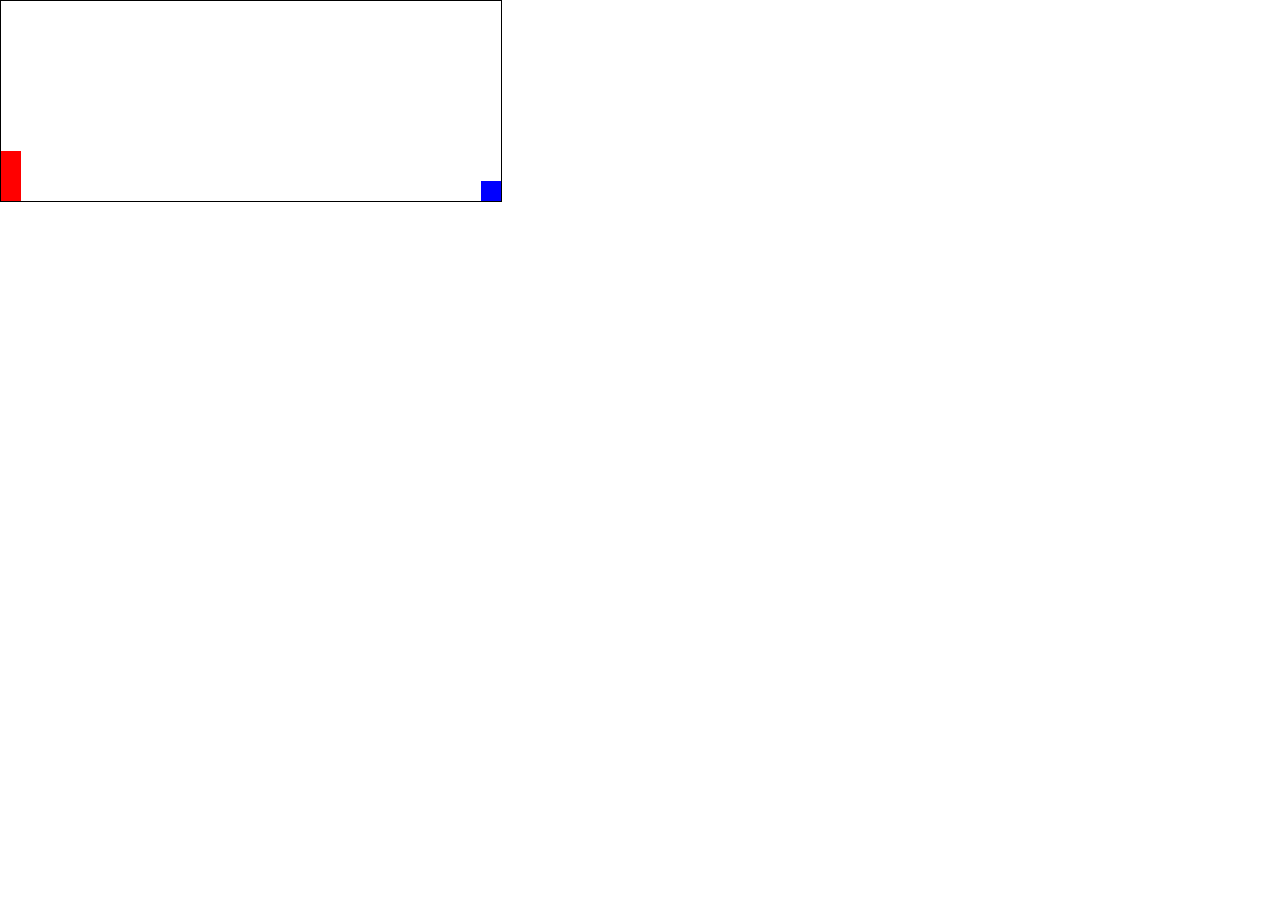
<file: avoidBlock/index.html>
<!DOCTYPE html>
<html>
  <head>
    <meta charset="UTF-8" />
    <title>Avoid Block</title>
    <link rel="stylesheet" href="style.css" />
  </head>
  <body>
    <div id="game">
      <div id="character"></div>
      <div id="block"></div>
    </div>
  </body>
  <script src="script.js"></script>
</html>
</file>
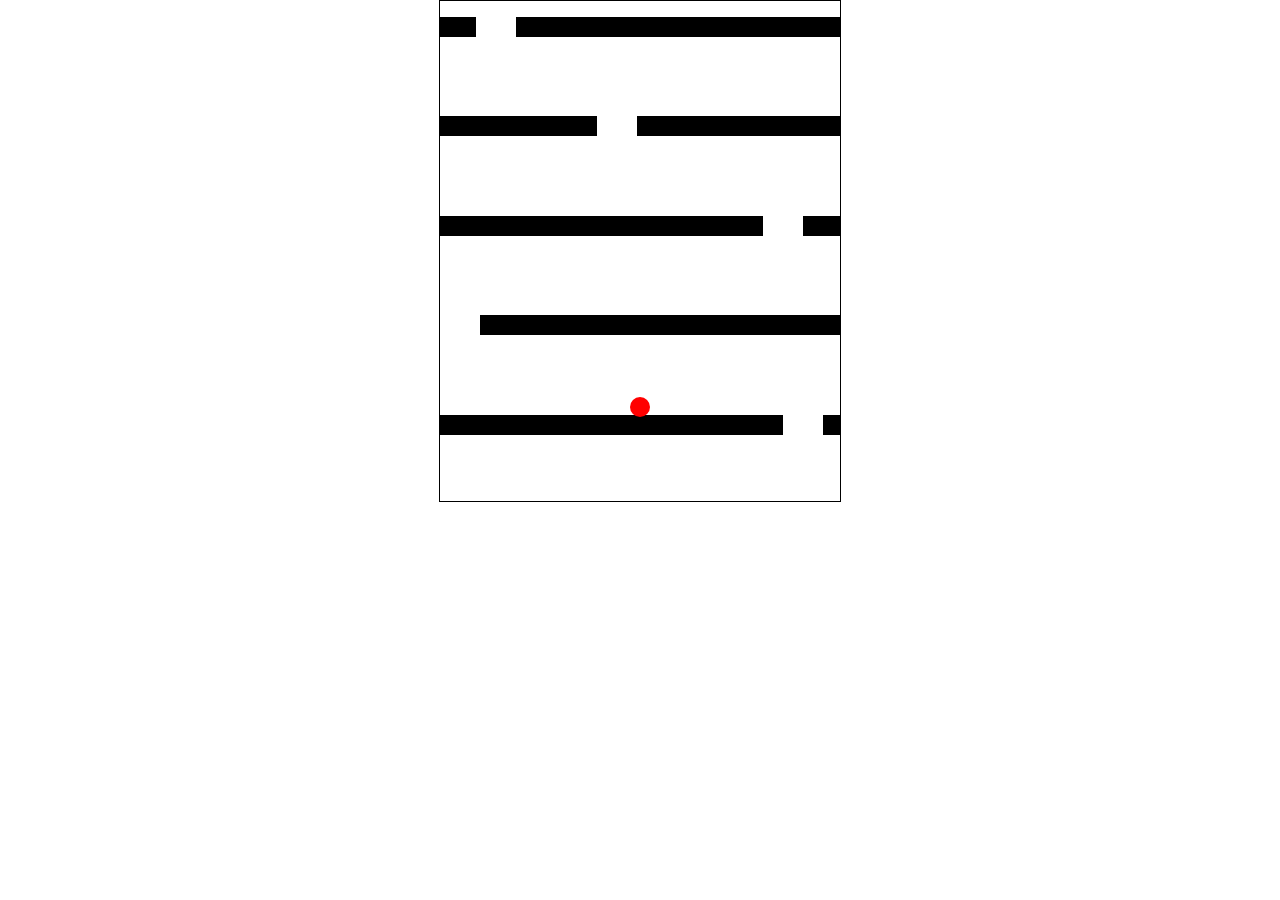
<file: fallingBall/index.html>
<!DOCTYPE html>
<html>
  <head>
    <meta charset="UTF-8" />
    <title>Falling Ball</title>
    <link rel="stylesheet" href="style.css" />
  </head>
  <body>
    <div id="game">
      <div id="character"></div>
    </div>
  </body>
  <script src="script.js"></script>
</html>
</file>
<file: avoidBlock/style.css>
* {
  margin: 0;
  padding: 0;
}

#game {
  width: 500px;
  height: 200px;
  border: 1px solid black;
}

#character {
  position: relative;
  top: 150px;
  width: 20px;
  height: 50px;
  background-color: red;
}

.animate {
  animation: jump 500ms;
}

@keyframes jump {
  0% {
    top: 150px;
  }

  30% {
    top: 100px;
  }

  70% {
    top: 100px;
  }

  100% {
    top: 150px;
  }
}

#block {
  position: relative;
  top: 130px;
  left: 480px;
  width: 20px;
  height: 20px;
  background-color: blue;
  animation: block 1s infinite linear;
}

@keyframes block {
  0% {
    left: 480px;
  }

  100% {
    left: -40px;
  }
}
</file>
<file: fallingBall/style.css>
* {
  margin: 0;
  padding: 0;
}

#game {
  width: 400px;
  height: 500px;
  margin: auto;
  border: 1px solid black;
  overflow: hidden;
}

#character {
  position: relative;
  top: 400px;
  left: 190px;
  width: 20px;
  height: 20px;
  background-color: red;
  border-radius: 50%;
  z-index: 1000000;
}

.block {
  position: relative;
  top: 100px;
  width: 400px;
  height: 20px;
  margin-top: -20px;
  background-color: black;
}

.hole {
  position: relative;
  top: 100px;
  width: 40px;
  height: 20px;
  margin-top: -20px;
  background-color: white;
}
</file>
